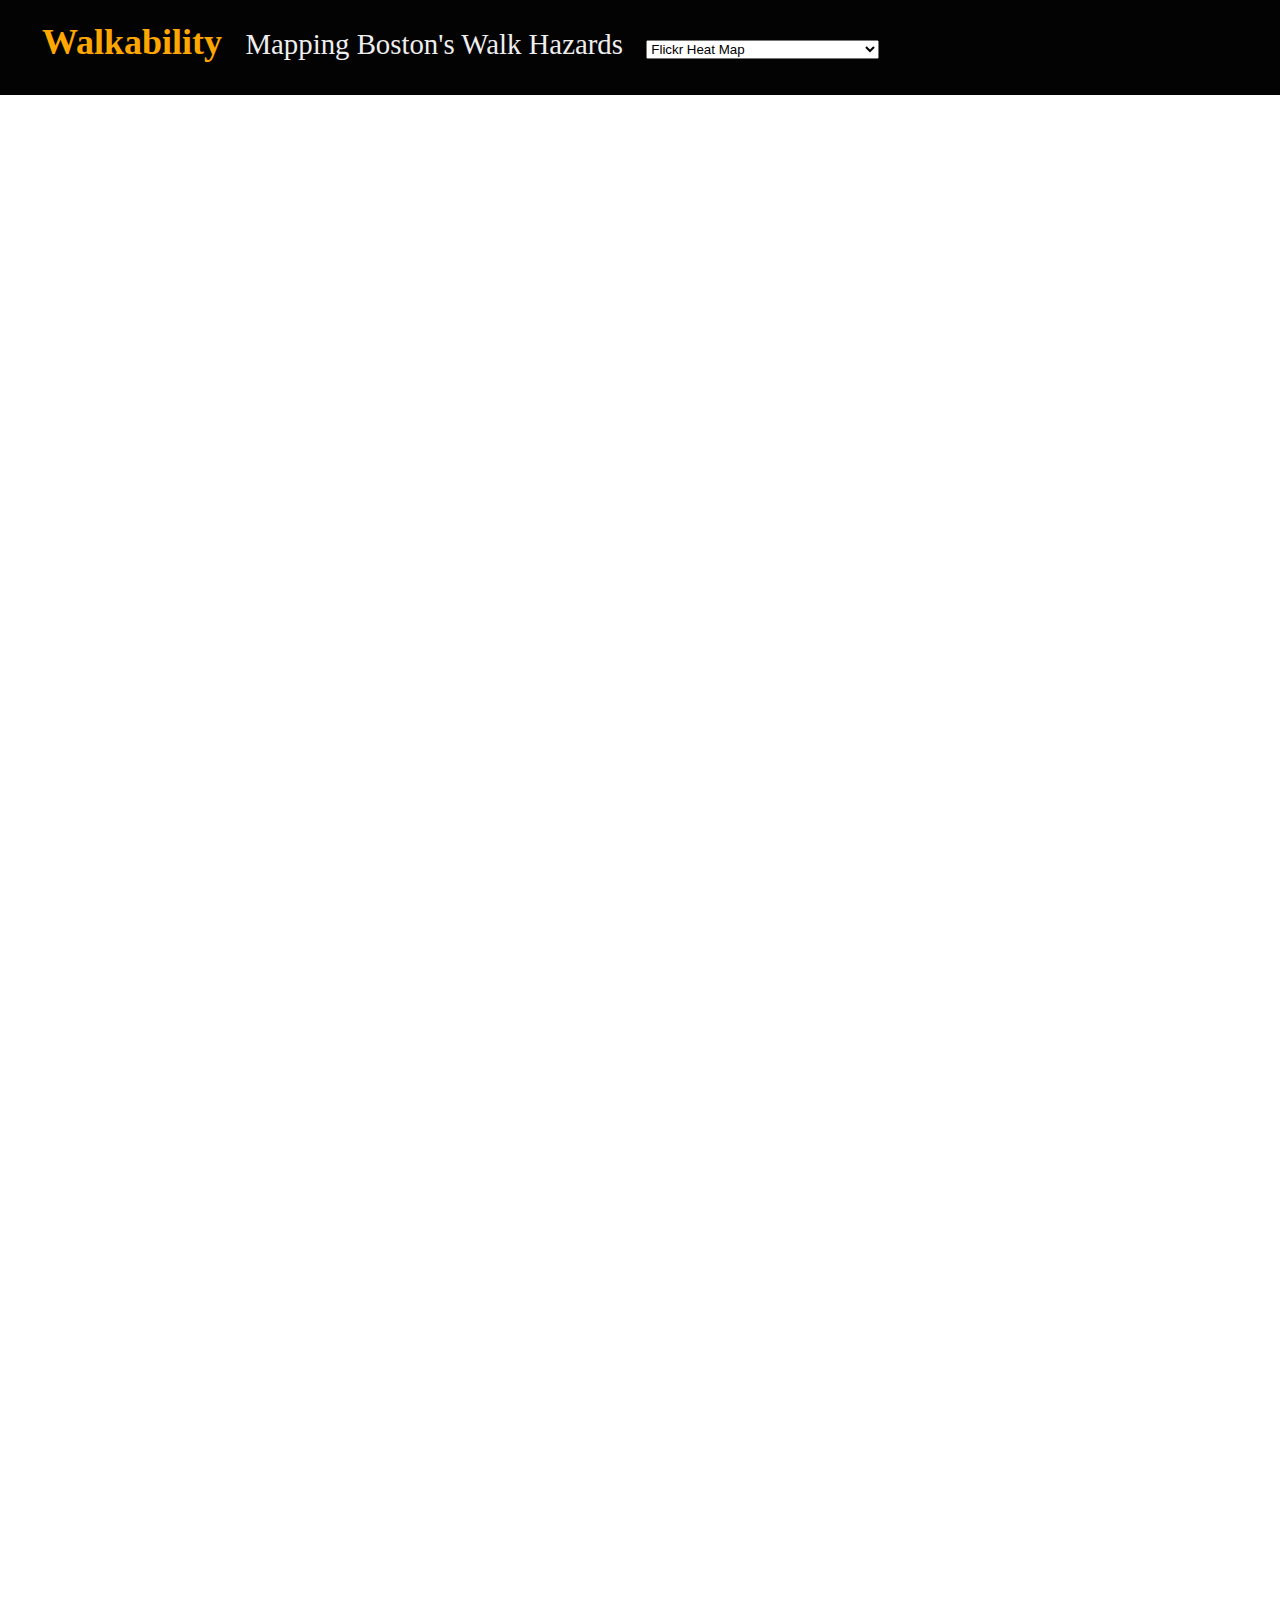
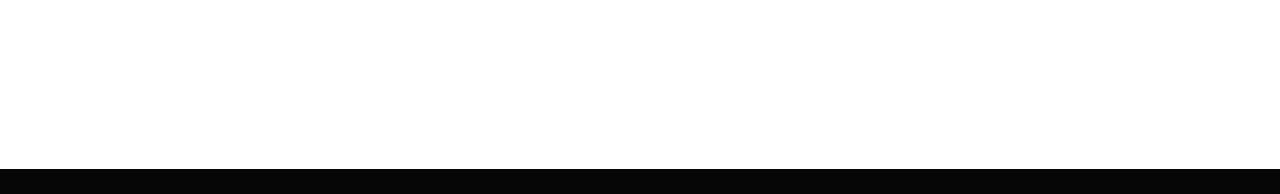
<file: index.html>
<!doctype html>
<html>
  <head>
    <meta charset="utf-8">
    <title>Walkability</title>
    <link href="./CSS/C_walk.css" rel="stylesheet">
  </head>

<body>
      <div id="header">
      <h1>
        <span class="subtitle">Walkability</span>
        <span class="info">Mapping Boston's Walk Hazards</span>
        <!-- <div class='styled-select semi-square'> -->
        <span class ="info">
        <select>


          <option value="1">Flickr Heat Map</option>
          <option value="2">Crime</option>
          <option value="3">Public Works Department Requests</option>
          <option value="4">Elevation</option>    
          <option value="5"><strong>SCORE</strong></option>         
          <option value="6"><strong>RUNKEEPER</strong></option> 
        </select>
        </div>
        <!-- </div> -->
      </h1>
    </div>



  <div id="div1">
      <iframe width='100%' height='100%' frameborder='0' src='http://wenfeiscl.cartodb.com/viz/c7dc5b4c-b621-11e4-a63f-0e0c41326911/embed_map' allowfullscreen webkitallowfullscreen mozallowfullscreen oallowfullscreen msallowfullscreen></iframe>
  </div>
  <div id="div2">

<iframe width='100%' height='100%' frameborder='0' src='http://wenfeiscl.cartodb.com/viz/6398dee6-bb6a-11e4-8300-0e9d821ea90d/embed_map' allowfullscreen webkitallowfullscreen mozallowfullscreen oallowfullscreen msallowfullscreen></iframe>
  </div>

  <div id="div3">
    <iframe width='100%' height='100%' frameborder='0' src='http://wenfeiscl.cartodb.com/viz/c4feb558-bb6e-11e4-ad69-0e4fddd5de28/embed_map' allowfullscreen webkitallowfullscreen mozallowfullscreen oallowfullscreen msallowfullscreen></iframe>
  </div>

  <div id="div4">
<iframe width='100%' height='100%' frameborder='0' src='http://wenfeiscl.cartodb.com/viz/57b7cad2-bb75-11e4-bea1-0e9d821ea90d/embed_map' allowfullscreen webkitallowfullscreen mozallowfullscreen oallowfullscreen msallowfullscreen></iframe>
  </div>

  <div id="div5">
    <iframe width='100%' height='100%' frameborder='0' src='http://wenfeiscl.cartodb.com/viz/fe84a878-bb87-11e4-9c5b-0e018d66dc29/embed_map' allowfullscreen webkitallowfullscreen mozallowfullscreen oallowfullscreen msallowfullscreen></iframe>
  </div>
  <div id="div6">
    <iframe width='100%' height='100%' frameborder='0' src='http://wenfeixu.cartodb.com/viz/ef023aa2-bbb2-11e4-95be-0e018d66dc29/embed_map' allowfullscreen webkitallowfullscreen mozallowfullscreen oallowfullscreen msallowfullscreen></iframe>
  </div>


<!-- <div id='footer'/>
</div>
 -->  
</body>



</html>

<script src="http://code.jquery.com/jquery-1.11.2.min.js"></script>
<script src="http://libs.cartocdn.com/cartodb.js/v3/cartodb.js"></script>
<script>
$('#div2').hide();
$('#div3').hide();
$('#div4').hide();
$('#div5').hide();
$(function () {
    $('select').change(function () {
        var val = $(this).val();
        if (val) {
            $('div:not(#div' + val + ')').hide();
          			  $('#header').show();	
            $('#div' + val).show();
        } else {
            $('#header').show();	
            $('div').hide();
        }
    });
});
</script>
</file>
<file: CSS/C_walk.css>
html {
  height: 100%;
}
body, div, h1, p, footer {
  margin: 0; padding: 0;
}
body {
  font-family: Century Gothic;
  font-size: 16px;
  line-height: 60px;
  color: #111;
  background-color: #060606;
  height: 100%

}
.d3-tip {
  line-height: 1;
  font-weight: bold;
  padding: 12px;
  background: rgba(0, 0, 0, 0.8);
  color: #fff;
  border-radius: 2px;
}

/* Creates a small triangle extender for the tooltip */
.d3-tip:after {
  box-sizing: border-box;
  display: inline;
  font-size: 10px;
  width: 100%;
  line-height: 1;
  color: rgba(0, 0, 0, 0.8);
  content: "\25BC";
  position: absolute;
  text-align: center;
}

/* Style northward tooltips differently */
.d3-tip.n:after {
  margin: -1px 0 0 0;
  top: 100%;
  left: 0;
}

::selection {
  background: #E80C7A; 
}
::-moz-selection {
  background: #E80C7A; 
}
a {
  text-decoration: none;
  color: #111;
  font-weight: bold;
}
a:hover {
  color: #E80C7A;
}


#header {
  width: 100%;
  height: 7%;
  top:0;
  /*position: fixed;*/
  padding-top: 24px;
  padding-bottom: 8px;
  padding-left: 24px;
  background-color: #030303;
/*  border-bottom: 2px solid #aaa;*/
}
#header.floating {
    position: fixed;
    top: 0;
}
#header h1 {
  color: #F0E;
  font-size: 36px;
  line-height: 36px;

/*  text-shadow: 0px 1px 0px #fff, 
               0px -1px 0px #ddd;*/
}



h1 .subtitle {
  margin-left: 0.5em;
  color: #ffa700;
}

h1 .info {
/*  // border-left: 3px solid #111;*/
  padding-left: 0.5em;
  font-weight: normal;
  color:#eeeeee;
  text-shadow: none;
  font-size: 0.8em;
}

h1.styled-select {
   padding-left: 0.5em;
   font-weight: normal;
   color:#eeeeee;
   text-shadow: none;
   font-size: 0.8em;
   background: url(http://i62.tinypic.com/15xvbd5.png) no-repeat 96% 0;
   height: 29px;
   overflow: hidden;
   width: 240px;
}
h1 .styled-select select {
   background: transparent;
   border: none;
   font-size: 14px;
   height: 29px;
   padding: 5px; /* If you add too much padding here, the options won't show in IE */
   width: 268px;
}

h1.semi-square {
   -webkit-border-radius: 5px;
   -moz-border-radius: 5px;
   border-radius: 5px;
}

#footer footer{
  color: #F0E;
  font-size: 24px;
  line-height: 24px;
}
footer .info {
  border-left: 3px solid #111;
  padding-left: 0.5em;
  font-weight: normal;
  color: #111;
  text-shadow: none;
  font-size: 1em;
}
#map {
  width: 100%;
  height: 93%;
  background-color: #fff;
}
#div1 {
  width: 100%;
 /* top:500px;*/
  height: 93%;
  background-color: #fff;
}
#div2 {
  width: 100%;
/*  top:50px;*/
  height: 93%;
  background-color: #fff;
}
#div3 {
  width: 100%;
  height: 93%;
  background-color: #fff;
}
#div4 {
  width: 100%;
  height: 93%;
  background-color: #fff;
}
#div5 {
  width: 100%;
  height: 93%;
  background-color: #fff;
}
#div6 {
  width: 100%;
  height: 93%;
  background-color: #fff;
}
#overlay {
 fill: None;
 stroke: #ff00ff;
 stroke-width: 4px;
}




#wrapper {
  margin: 0 auto;
  width: 700px;
  padding-bottom: 72px;
}
</file>
